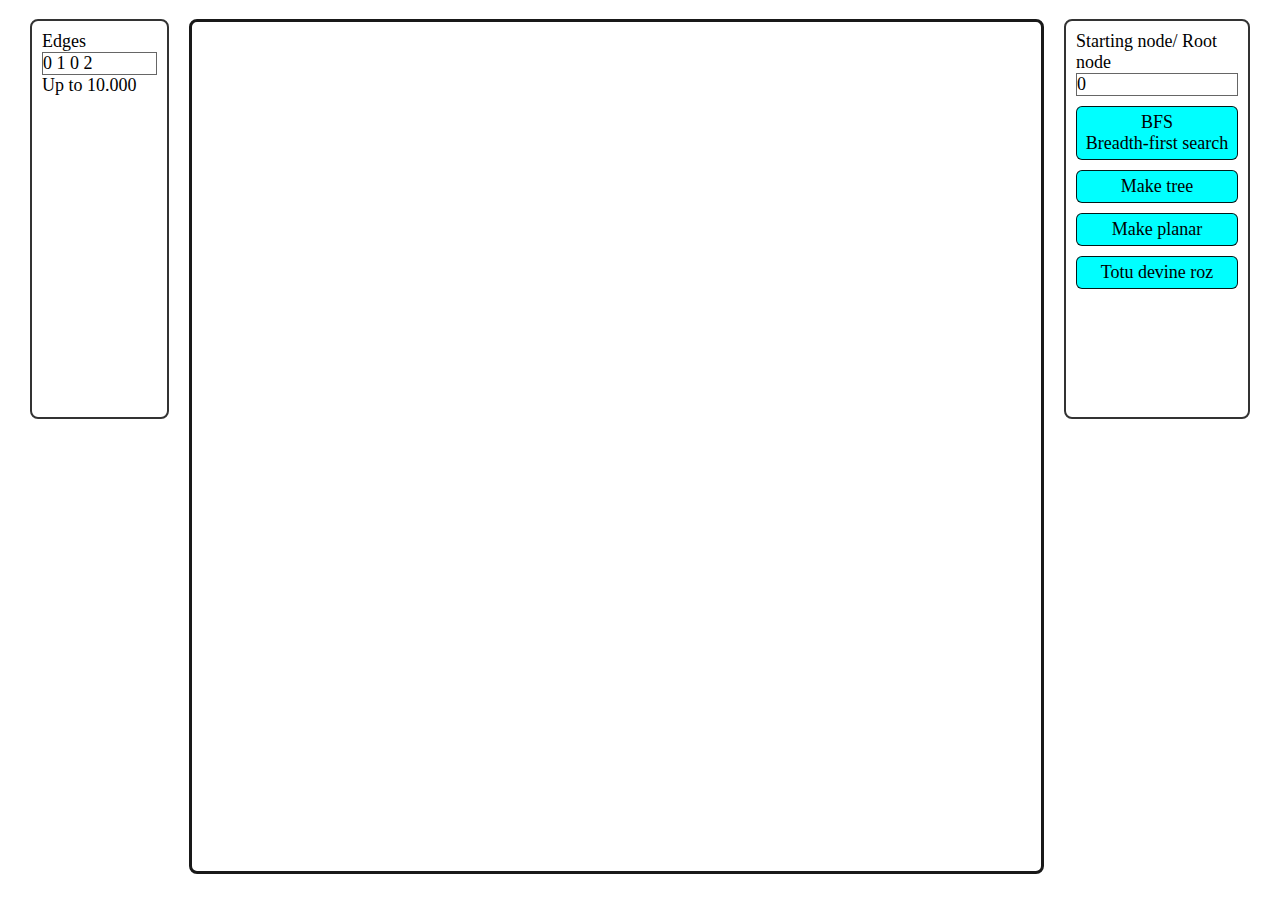
<file: index.html>
<!DOCTYPE html>
<html>
    <head>
        <meta charset="UTF-8">
        <meta name="viewport" content="width=device-width, initial-scale=1.0">
        <title>Graph drawer</title>
        <link rel="stylesheet" href="main.css">
        <script src="app2.js"></script>
    </head>
    <body id='body'>
        <div class="container">
            <div class="dot"></div>
            <div class="box">
                <p>Edges</p>
                <p class="editable" contenteditable="true" id="userBox">0 1 0 2</p>
                <p>Up to 10.000</p>
            </div>
            <canvas id="myCanvas" width="1000" height="1000"></canvas>
            <div class="right box">
                <div>Starting node/ Root node</div>
                <p class="editable" contenteditable="true" id="startingNode">0</p>
                <div id="BFS_button" class="clickable">BFS <br> Breadth-first search</div>
                <div id="tree_button" class="clickable">Make tree</div>
                <div id="MakePlanar_button" class="clickable">Make planar</div>
                <div id="Roz" class="clickable">Totu devine roz</div>
            </div>
            <div class="dot"></div>
        </div>
    </body>
</html>
</file>
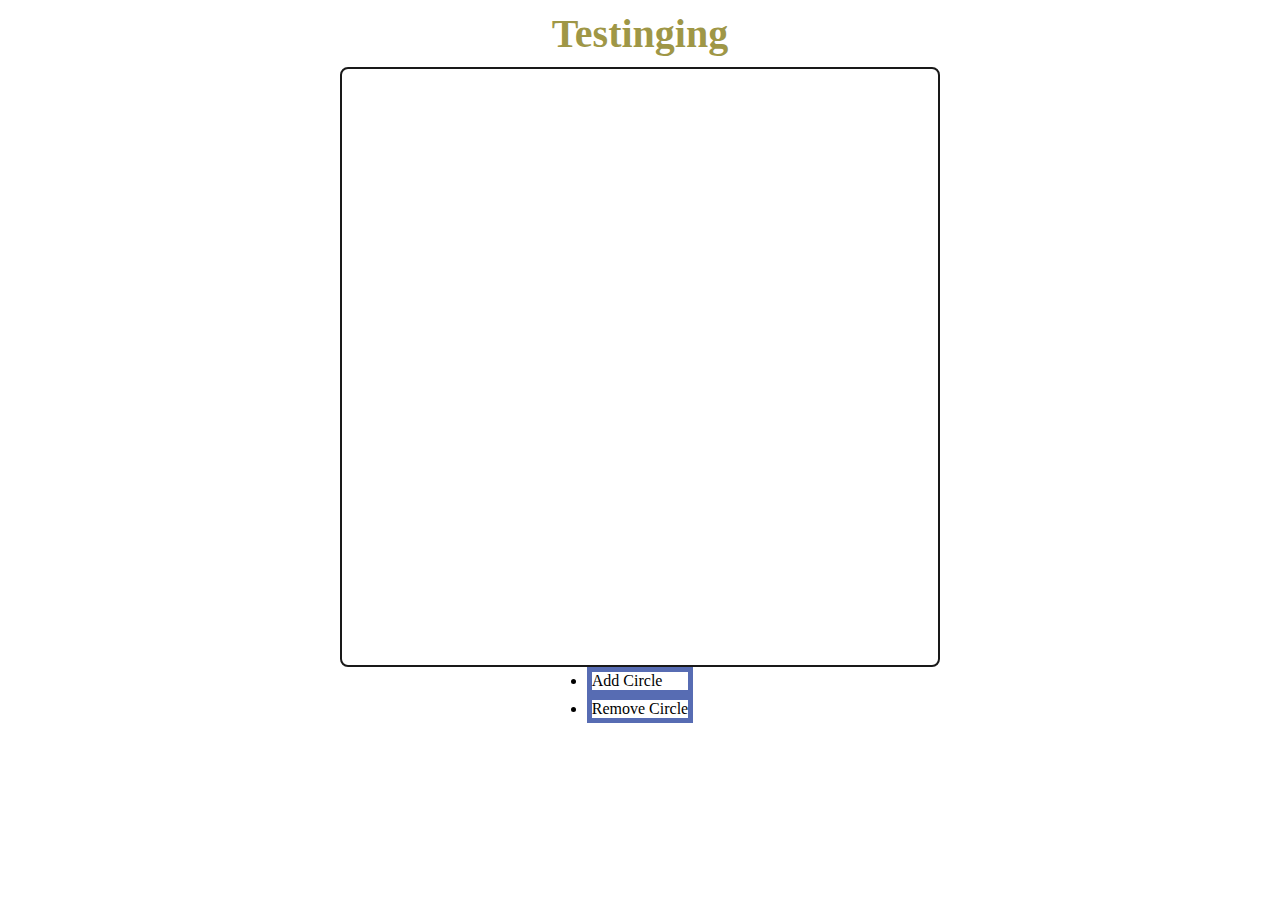
<file: test/test_index.html>
<!DOCTYPE html>
<html>
    <head>
        <meta charset="UTF-8">
        <meta name="viewport" content="width=device-width, initial-scale=1.0">
        <title>Testing</title>
        <link rel="stylesheet" href="test_main.css">
    </head>
    <body>
        <h1>Testinging</h1>
        <canvas id="myCanvas" width="1000" height="1000"></canvas>
        <ul>
            <li id = "button1">Add Circle</li>
            <li id = "button2">Remove Circle</li>
        </ul>
        <script src="test_app.js"></script>
    </body>
</html>
</file>
<file: main.css>
:root{
    --black: rgba(0, 0, 0, 0.9);
    --padding: 10px;
    --spacing: 10px;
    --margin: 10px;
}

* {
    box-sizing: border-box;
    margin: 0;
    padding: 0;
}

body {
    display: flex;
    flex-direction: column;
    align-items: center;
    padding: var(--padding);
}

h1{
    margin-bottom: var(--spacing);
}

.container{
    display: flex;
    justify-content: space-between;
    width: calc(100% - 2 * var(--padding));
    font-size: large;
    margin-top: 1vh;
}

.box, canvas{
    margin: 0 var(--margin);
    border-radius: 8px;
    flex-grow: 1;
}
.box{
    padding: var(--padding);
    max-width: 15%;
    border: solid rgba(0, 0, 0, 0.8) 2px;
    max-height: 400px;
    overflow-x: hidden;
}
.right{
    overflow-y: auto;
}
canvas{
    display: inline-block;
    border: solid rgba(0, 0, 0, 0.9) 3px;
    max-height: 95vh;
    max-width: 95vh;
}

h1{
    font-size: 40px;
    color: rgb(63, 217, 255);
    text-align: center;
    text-shadow:
    -0.6px -0.6px 0 #000,  
    0.6px -0.6px 0 #000,
    0.6px  0.6px 0 #000,
    -0.6px  0.6px 0 #000;
}

.dot{
    height: 0px;
    width: 0px;
}

.editable{
    overflow: auto;
    max-width: 100%;
    max-height: 90%;
    border: solid rgba(0, 0, 0, 0.6) 1px;
}

.clickable{
    padding: 5px;
    margin-top: 10px;
    width: 100%;
    height: fit-content;
    font-size: large;
    background-color: aqua;
    text-align: center;
    border: solid var(--black) 1px;
    border-radius: 6px;
    min-width: 4em;
}

.clickable:hover{
    filter: brightness(1.1) saturate(0.8);
    border: solid rgba(0, 0, 0, 0.7) 2px;
    text-shadow:
        -0.2px -0.2px 0 rgba(0, 0, 0, 0.5),  
        0.2px -0.2px 0 rgba(0, 0, 0, 0.5),
        0.2px  0.2px 0 rgba(0, 0, 0, 0.5),
        -0.2px  0.2px 0 rgba(0, 0, 0, 0.5);
}
</file>
<file: test/test_main.css>
:root{
    --black: rgba(0, 0, 0, 0.9);
    --padding: 10px;
    --spacing: 10px;
    --margin: 10px;
}

* {
    box-sizing: border-box;
    margin: 0;
    padding: 0;
}

body {
    display: flex;
    flex-direction: column;
    align-items: center;
    padding: var(--padding);
}

h1{
    margin-bottom: var(--spacing);
}

.container{
    display: flex;
    justify-content: space-between;
    width: calc(100% - 2 * var(--padding));
    font-size: large;
}

.box, canvas{
    margin: 0 var(--margin);
    border-radius: 8px;
    flex-grow: 1;
}
.box{
    padding: var(--padding);
    max-width: 15%;
    border: solid var(--black) 0.4mm;
    max-height: 400px;
}
canvas{
    display: inline-block;
    max-width: 600px;
    border: solid var(--black) 0.65mm;
}

h1{
    font-size: 40px;
    color: rgba(138, 127, 28, 0.815);
    text-align: center;
}

pre{
    overflow: auto;
    max-width: 100%;
    max-height: 100%;
}

.dot{
    height: 0px;
    width: 0px;
}

.editable{
    overflow: auto;
    max-width: 100%;
    max-height: 100%;
}

li{
    border: 5px, solid, rgba(19, 49, 148, 0.712);
}
</file>
